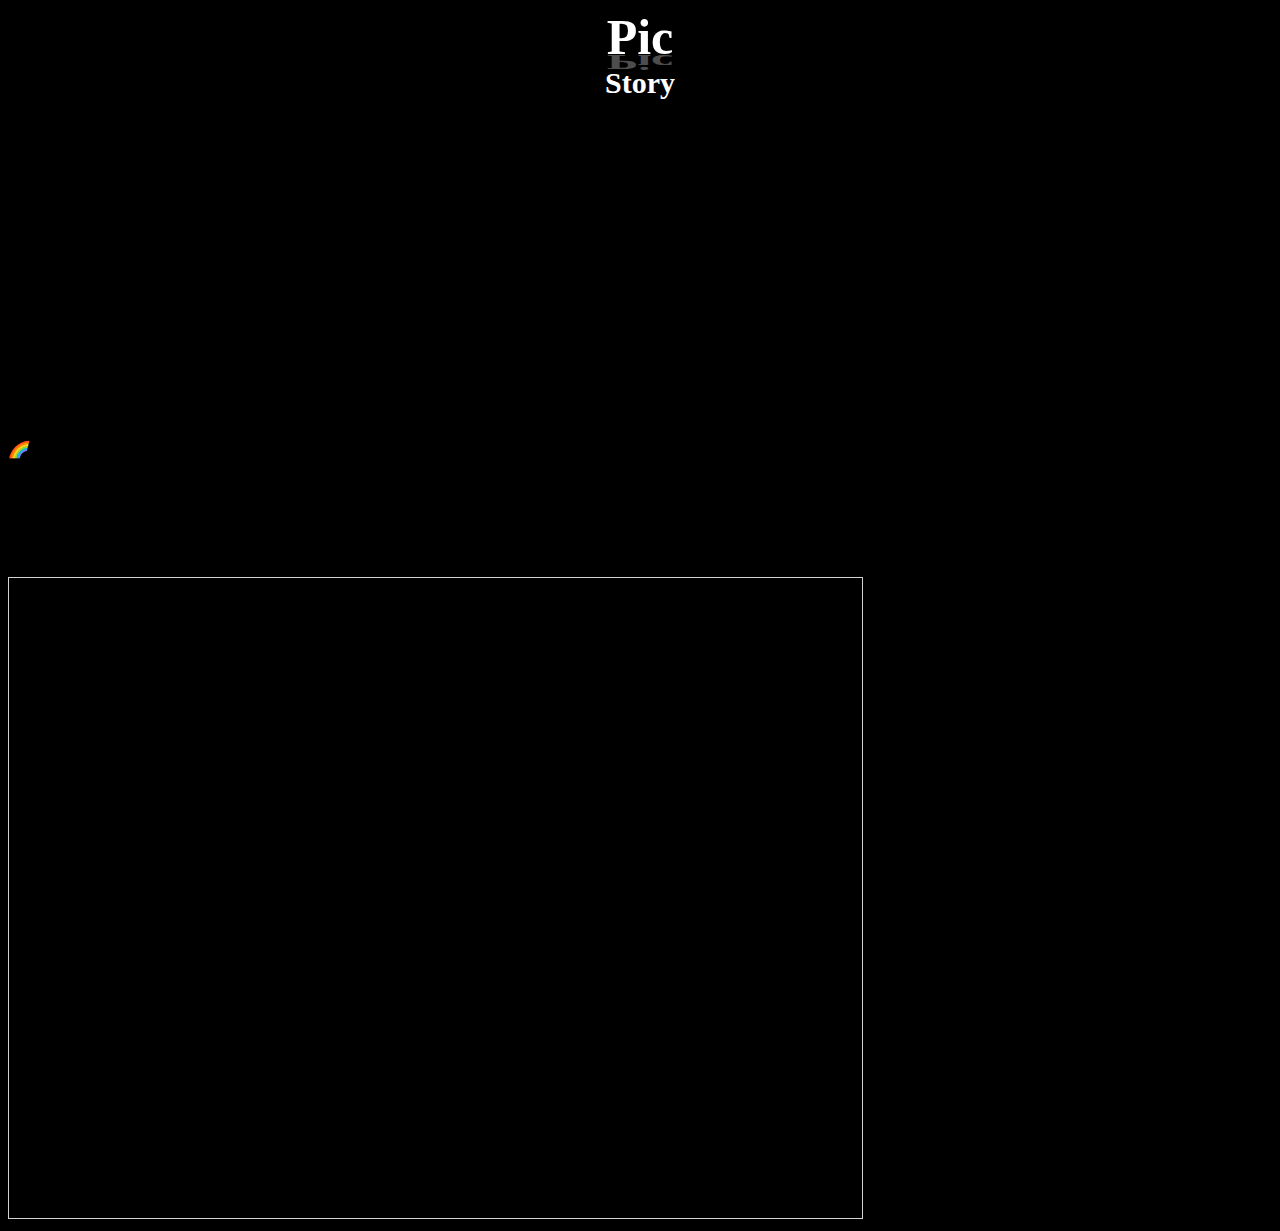
<file: index.html>
<!DOCTYPE html>
<html >
	<head>
		<meta charset="UTF-8">
		<title>Pic Story</title>
		<script src="http://www.dukelearntoprogram.com/course1/common/js/image/SimpleImage.js" ></script>
		<link rel="stylesheet" href="css/style.css">
		<link rel="stylesheet" href="http://www.w3schools.com/lib/w3.css">
		<link rel="stylesheet" href="https://fonts.googleapis.com/css?family=Montserrat">
		<link rel="stylesheet" href="https://cdnjs.cloudflare.com/ajax/libs/font-awesome/4.6.3/css/font-awesome.min.css">
	</head>

	<body>
	<nav class="w3-sidenav w3-center w3-small w3-hide-small">
		<a class="w3-padding-large w3-black">
			<div class = "head_pic">
				<b>Pic</b>
			</div>
			<div class = "head_story">
				<b>Story</b>
			</div>
		</a>
		<a class="w3-padding-large w3-black">
			<input type="file" id="img" class="upload" accept="images/*" multiple="false"  onchange="upload()" />
		<label for="img"><i class="fa fa-upload w3-xxlarge"></i></label>
			<label for="img"><p>Choose Your Pic</p></label>
		</a>  
		<a class="w3-padding-large w3-hover-black">
			<input type="button" id="b-reset" class="reset" onclick=doReset()>
			<label for="b-reset"><i class="fa fa-backward w3-xxlarge"></i></label>
			<label for="b-reset"><p>Reset</p></i></label>
		</a>
        <a class="w3-padding-large w3-hover-black">
			<input type="button" id="b-gray" class="gray" onclick=makeGray()>
			<label for="b-gray"><i class="fa fa-adjust w3-xxlarge"></i></label>
			<label for="b-gray"><p>Grayscale</p></i></label>
		</a>
		<a class="w3-padding-large w3-hover-black">
			<input type="button" id="b-red" class="red" onclick=makeRed()>
			<label for="b-red"><i class="fa fa-heart w3-xxlarge"></i></label>
			<label for="b-red"><p>Red</p></label>
		</a>

		<a class="w3-padding-large w3-hover-black">
			<input type="button" id="b-rgb" class="rgb" onclick=makeRGB()>
			<label for="b-rgb"><i class="fa fa-navicon w3-xxlarge"></i></label>
			<label for="b-rgb"><p>Red, Green, and Blue</p></label>
		</a>

		<a class="w3-padding-large w3-hover-black">
			<input type="button" id="b-rainbow" class="rainbow" onclick=makeRainbow()>
			<label for="b-rainbow"><i class="w3-xxlarge">&#127752</i></label>
			<label for="b-rainbow"><p>Rainbow</p></label>
		</a>

		<a class="w3-padding-large w3-hover-black">
			<input type="button" id="b-blur" class="blur" onclick=makeBlur()>
			<label for="b-blur"><i class="fa fa-fire w3-xxlarge"></i></label>
			<label for="b-blur"><p>Blur</p></label>
		</a>
	</nav>

	<div class="w3-padding-large" id="main">
		<div class="w3-container w3-padding-32 w3-center w3-black" id="can">
			<canvas id = "pic">
			</canvas>
		</div>
	</div>
	  
	<script src="js/index.js"></script>

	</body>
</html>
</file>
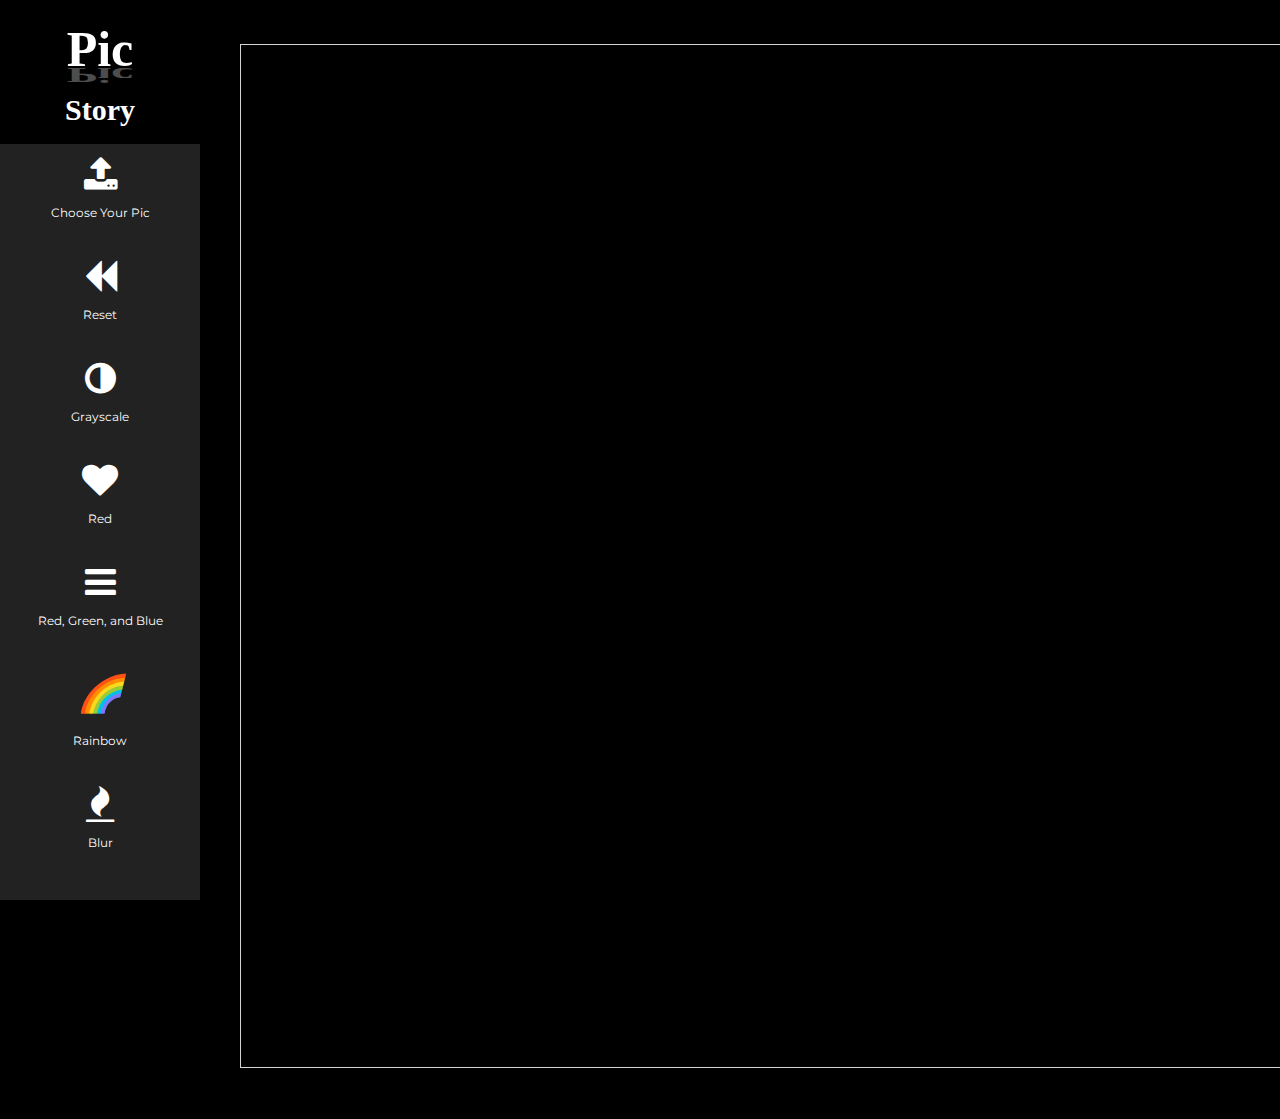
<file: docs/index.html>
<!DOCTYPE html>
<html >
	<head>
		<title>Pic Story</title>
		<script src="https://www.dukelearntoprogram.com/course1/common/js/image/SimpleImage.js"> </script>
		<meta charset="UTF-8">
		<meta name="viewport" content="width=device-width, initial-scale=1">
		<link rel="stylesheet" href="https://www.w3schools.com/w3css/4/w3.css">
		<link rel="stylesheet" href="css/style.css">
		<link rel="stylesheet" href="https://fonts.googleapis.com/css?family=Montserrat">
		<link rel="stylesheet" href="https://cdnjs.cloudflare.com/ajax/libs/font-awesome/4.7.0/css/font-awesome.min.css">
	</head>
	
	<body class="w3-black">
		<nav class="w3-sidebar w3-bar-block w3-small w3-hide-small w3-center">
			<a class="w3-bar-item w3-padding-large w3-black">
				<div class = "head_pic">
					<b>Pic</b>
				</div>
				<div class = "head_story">
					<b>Story</b>
				</div>
			</a>
			<a class="w3-bar-item w3-button w3-padding-large w3-hover-black">
				<input type="file" id="img" class="upload" accept="images/*" multiple="false"  onchange="upload()"/>
				<label for="img"><i class="fa fa-upload w3-xxlarge"></i></label>
				<label for="img"><p>Choose Your Pic</p></label>
			</a>  
			<a class="w3-bar-item w3-button w3-padding-large w3-hover-black">
				<input type="button" id="b-reset" class="reset" onclick=doReset()>
				<label for="b-reset"><i class="fa fa-backward w3-xxlarge"></i></label>
				<label for="b-reset"><p>Reset</p></i></label>
			</a>
			<a class="w3-bar-item w3-button w3-padding-large w3-hover-black">
				<input type="button" id="b-gray" class="gray" onclick=makeGray()>
				<label for="b-gray"><i class="fa fa-adjust w3-xxlarge"></i></label>
				<label for="b-gray"><p>Grayscale</p></i></label>
			</a>
			<a class="w3-bar-item w3-button w3-padding-large w3-hover-black">
				<input type="button" id="b-red" class="red" onclick=makeRed()>
				<label for="b-red"><i class="fa fa-heart w3-xxlarge"></i></label>
				<label for="b-red"><p>Red</p></label>
			</a>

			<a class="w3-bar-item w3-button w3-padding-large w3-hover-black">
				<input type="button" id="b-rgb" class="rgb" onclick=makeRGB()>
				<label for="b-rgb"><i class="fa fa-navicon w3-xxlarge"></i></label>
				<label for="b-rgb"><p>Red, Green, and Blue</p></label>
			</a>

			<a class="w3-bar-item w3-button w3-padding-large w3-hover-black">
				<input type="button" id="b-rainbow" class="rainbow" onclick=makeRainbow()>
				<label for="b-rainbow"><i class="w3-xxlarge">&#127752</i></label>
				<label for="b-rainbow"><p>Rainbow</p></label>
			</a>

			<a class="w3-bar-item w3-button w3-padding-large w3-hover-black">
				<input type="button" id="b-blur" class="blur" onclick=makeBlur()>
				<label for="b-blur"><i class="fa fa-fire w3-xxlarge"></i></label>
				<label for="b-blur"><p>Blur</p></label>
			</a>
		</nav>

		<div class="w3-padding-large" id="main">
			<div class="w3-container w3-padding-32 w3-center w3-black" id="can">
				<canvas id = "pic" width="992" height="1108">
				</canvas>
			</div>
		</div>

		<script src="js/index.js"></script>

	</body>
</html>
</file>
<file: css/style.css>
body {
  background-color: black;
}
canvas{
  width: 640pt; /*1024*/
  height: 480pt; /*768*/
  border: 1px solid lightgrey;
}
.head_pic {
  position: relative;
  text-align: center;
  color: white;
  font-family: tahoma;
  font-size: 50px;
}
.head_story {
  position: relative;
  text-align: center;
  color: white;
  font-family: tahoma;
  font-size: 30px;
}
.head_pic ::after {
  position: absolute;
  z-index: 1;
  right: 0;
  left: 0;
  bottom: -25px;
  
  display: block;
  content: 'Pic';
  transform: scaleY(-0.4);
  opacity: .3;
}

.upload, .reset, .gray, .red, .rgb, .rainbow,.blur {
	width: 0.1px;
	height: 0.1px;
	opacity: 0;
	overflow: hidden;
	position: absolute;
	z-index: -1;
}
</file>
<file: docs/css/style.css>
body {
  background-color: black;
}
canvas{
  width: 1024pt; /*1024*/
  height: 768pt; /*768*/
  border: 1px solid lightgrey;
}
.head_pic {
  position: relative;
  text-align: center;
  color: white;
  font-family: tahoma;
  font-size: 50px;
}
.head_story {
  position: relative;
  text-align: center;
  color: white;
  font-family: tahoma;
  font-size: 30px;
}
.head_pic ::after {
  position: absolute;
  z-index: 1;
  right: 0;
  left: 0;
  bottom: -25px;
  
  display: block;
  content: 'Pic';
  transform: scaleY(-0.4);
  opacity: .3;
}

.upload, .reset, .gray, .red, .rgb, .rainbow,.blur {
	width: 0.1px;
	height: 0.1px;
	opacity: 0;
	overflow: hidden;
	position: absolute;
	z-index: -1;
}

body, h1,h2,h3,h4,h5,h6 {font-family: "Montserrat", sans-serif}
.w3-row-padding img {margin-bottom: 12px}
/* Set the width of the sidebar to 120px */
.w3-sidebar {width: 200px;background: #222;}
/* Add a left margin to the "page content" that matches the width of the sidebar (120px) */
#main {margin-left: 200px}
/* Remove margins from "page content" on small screens */
@media only screen and (max-width: 600px) {#main {margin-left: 0}}
</file>
